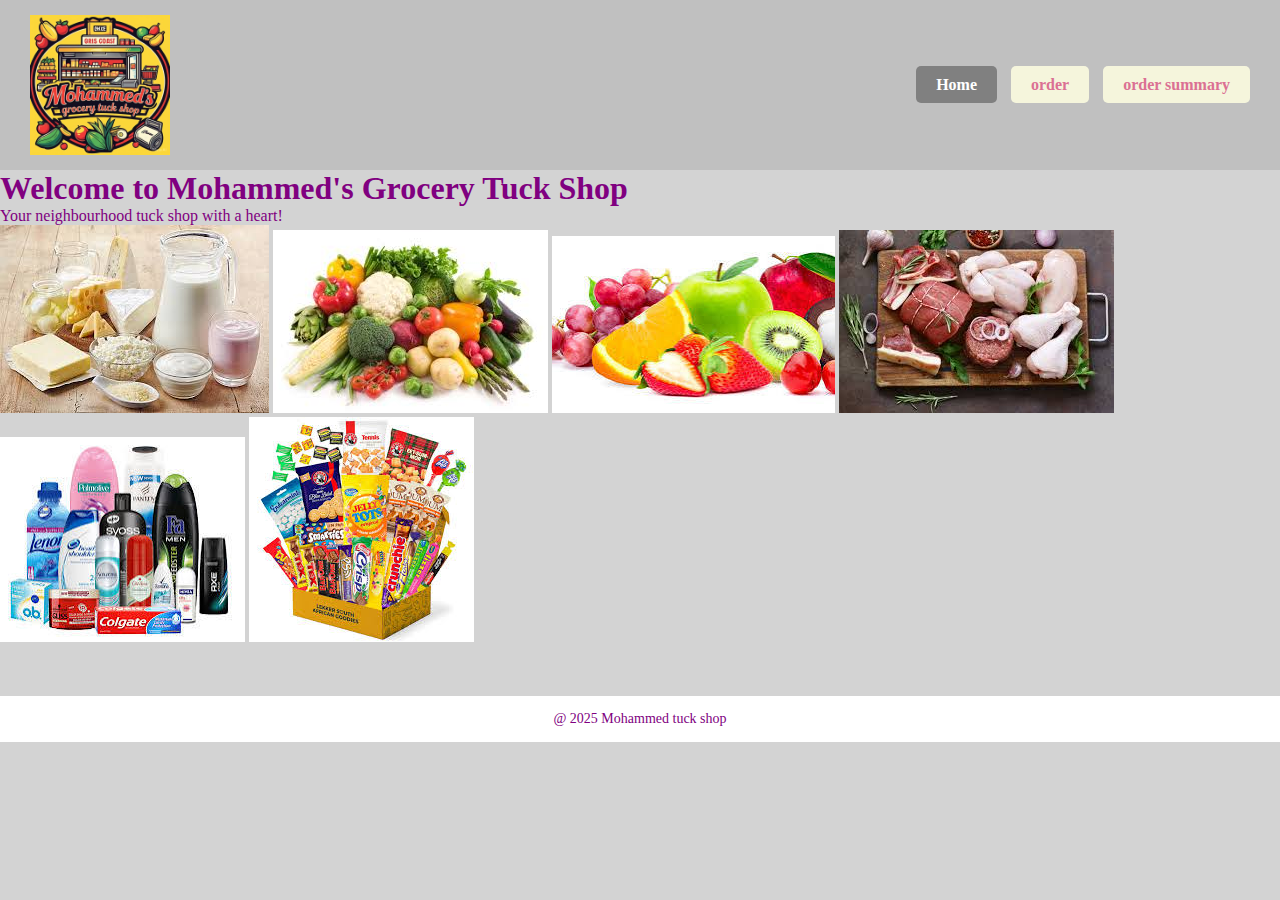
<file: index.html>
<!DOCTYPE html>
<html lang="en">
<head>
    <meta charset="UTF-8">
    <title>Mohammed's Grocery Tuck Shop</title>
    <link rel="Stylesheet" href="style.css">
</head>
<body>
    <header>
        <img src="logo.jpg" alt="logo" class="logo">
        <nav>
        <ul>
        </li><a class="active" href="home.html">Home</a></li>
        </li><a href="order.html">order</a></li>
        </li><a href="summary.html">order summary</a></li>
        <ul>
        </nav>

    </header>
    </main>
    <h1>Welcome to Mohammed's Grocery Tuck Shop</h1>
    <p>Your neighbourhood tuck shop with a heart!</p>

    <img src="Dairy.jpeg" alt="Dairy" >
    <img src="Vegetables.jpeg" alt="Vegetables">  
    <img src="Fruits.jpeg" alt="Fruits">
    <img src="Meat.jpeg" alt="Meat">
    <img src="Toiletries.jpeg" alt="Toiletries">
    <img src="Snacks.jpeg" alt="Snacks">
    
</main>
<footer>
<p>@ 2025 Mohammed tuck shop</p>
</footer>
</body>
</html>
</file>
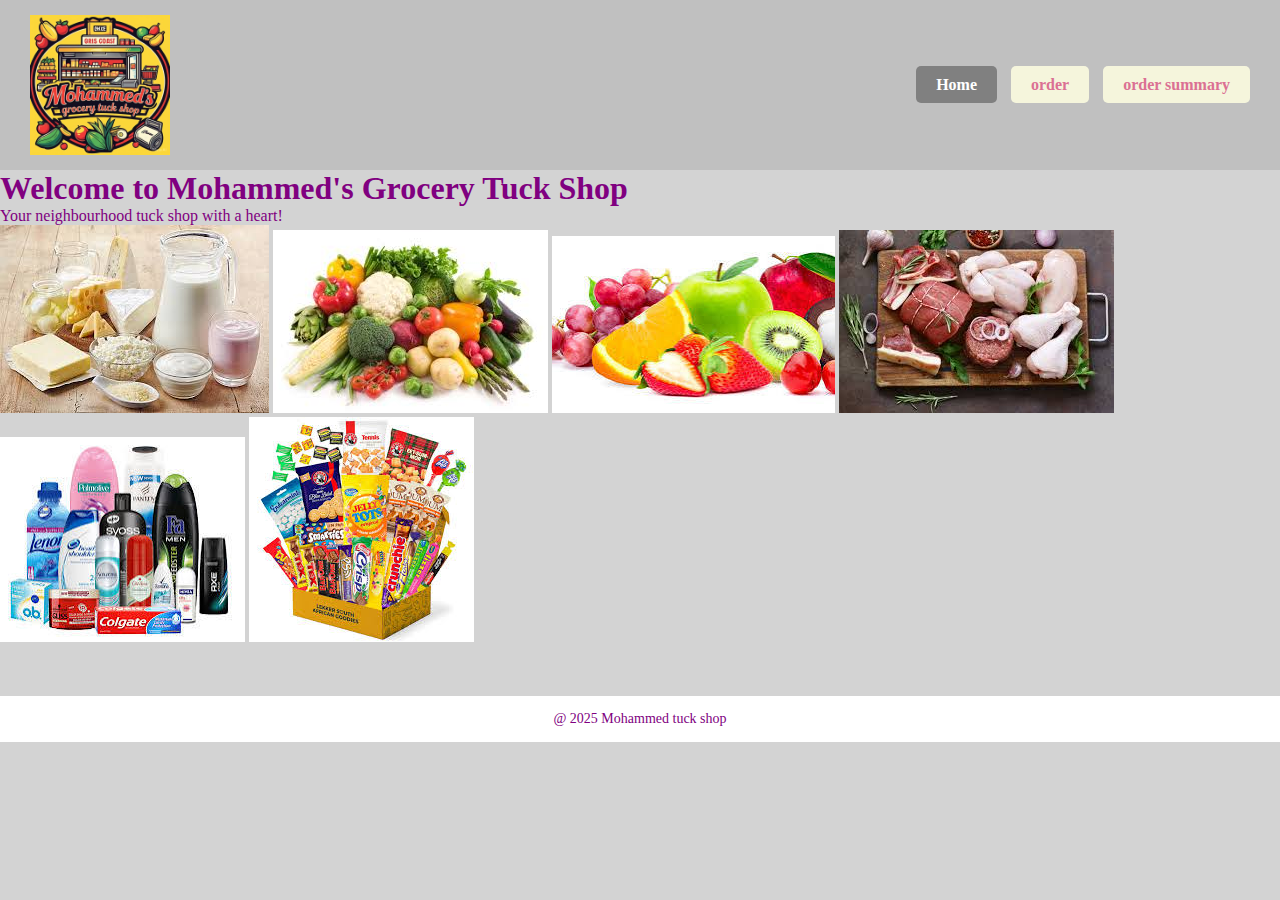
<file: home.html>
<!DOCTYPE html>
<html lang="en">
<head>
    <meta charset="UTF-8">
    <title>Mohammed's Grocery Tuck Shop</title>
    <link rel="Stylesheet" href="style.css">
</head>
<body>
    <header>
        <img src="logo.jpg" alt="logo" class="logo">
        <nav>
        <ul>
        </li><a class="active" href="home.html">Home</a></li>
        </li><a href="order.html">order</a></li>
        </li><a href="summary.html">order summary</a></li>
        <ul>
        </nav>

    </header>
    </main>
    <h1>Welcome to Mohammed's Grocery Tuck Shop</h1>
    <p>Your neighbourhood tuck shop with a heart!</p>

    <img src="Dairy.jpeg" alt="Dairy" >
    <img src="Vegetables.jpeg" alt="Vegetables">  
    <img src="Fruits.jpeg" alt="Fruits">
    <img src="Meat.jpeg" alt="Meat">
    <img src="Toiletries.jpeg" alt="Toiletries">
    <img src="Snacks.jpeg" alt="Snacks">
    
</main>
<footer>
<p>@ 2025 Mohammed tuck shop</p>
</footer>
</body>
</html>
</file>
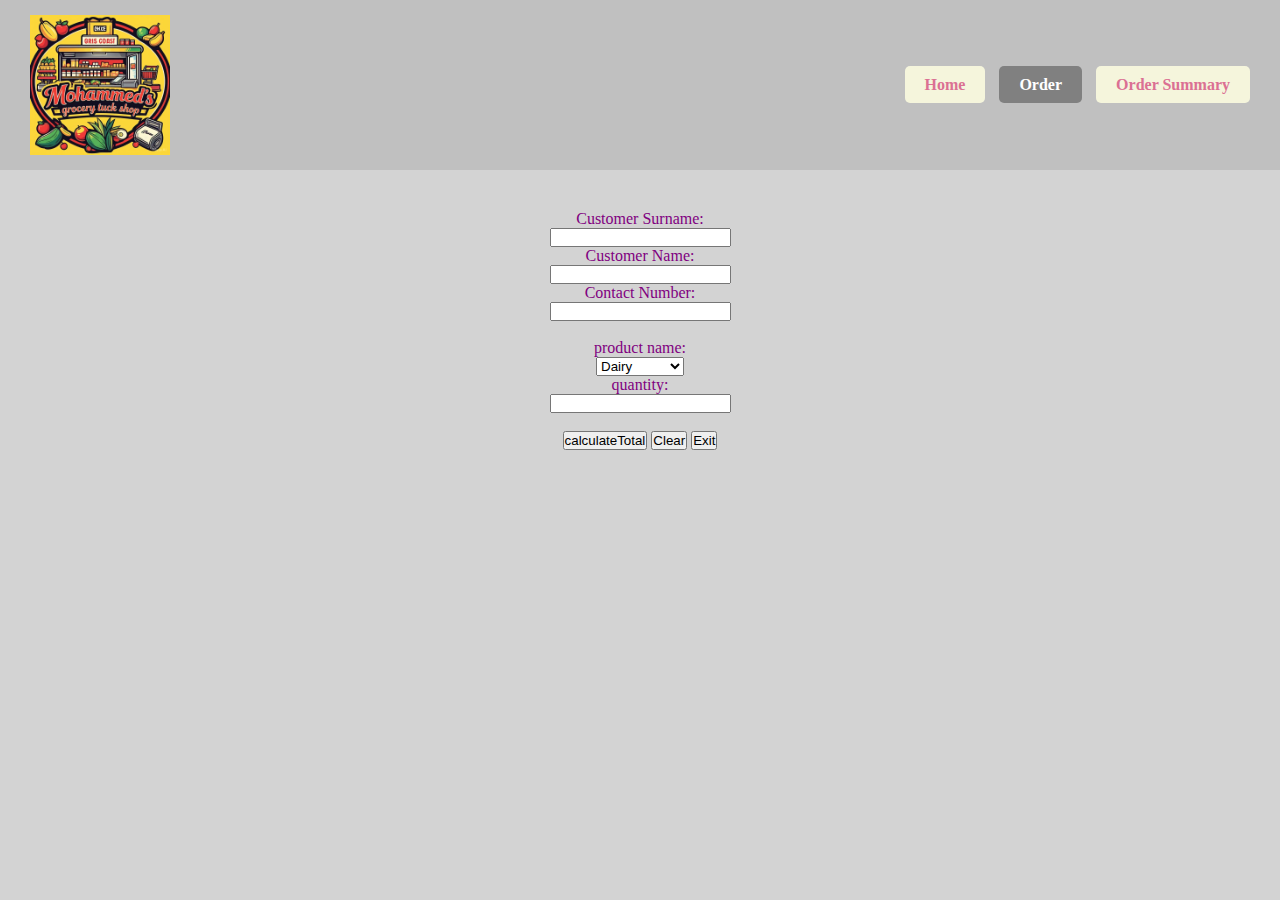
<file: order.html>
<!DOCTYPE html>
<html lang="en">

<head>
  <meta charset="UTF-8">
  <title>Order - Mohammed's Grocery Tuck Shop</title>
  <link rel="stylesheet" href="style.css">
</head>

<body>
  <header>
    <img src="logo.jpg" alt="Logo" class="logo">
    <nav>
      <a href="home.html">Home</a>
      <a class="active" href="order.html">Order</a>
      <a href="summary.html">Order Summary</a>
    </nav>
  </header>

  <main>
    <form>
          
  <label>Customer Surname:<br>
    <input type="text" name="surname" id="surname" maxlength="20" required>
  </label><br>

  
  <label>Customer Name:<br>
    <input type="text" name="name" id="name" maxlength="20" required>
  </label><br>

  
  <label>Contact Number:<br>
    <input type="tel" name="contact" id="contact" maxlength="10" pattern="[0-9]{10}"title="Enter 10-digit number" required>
  </label><br><br>
  
  <label>product name:<br>
    <select name="product" id="product" required>
      <option value="Dairy">Dairy </option>
      <option value="Toiletries">Toiletries </option>
      <option value="Meat">Meat </option>
      <option value="Snacks">Snacks </option>
      <option value="Fruits">Fruits </option>
      <option value="Vegetables">Vegetables</option>

      </select>             
    </label><br>
    <label>quantity:<br><input type="number" name="quantity" id="quantity"></label><br><br>
      
      <button type="button" onclick="calculateTotal()">calculateTotal</button>
      <button type="button" onclick="clearForm()">Clear</button>
      <button type="button" onclick="exitApp()">Exit</button>

      <div id="message"></div>
      <div id="result"></div>
    </form>
  </main>
<script src="script.js"></script>
</body>
</html>
</file>
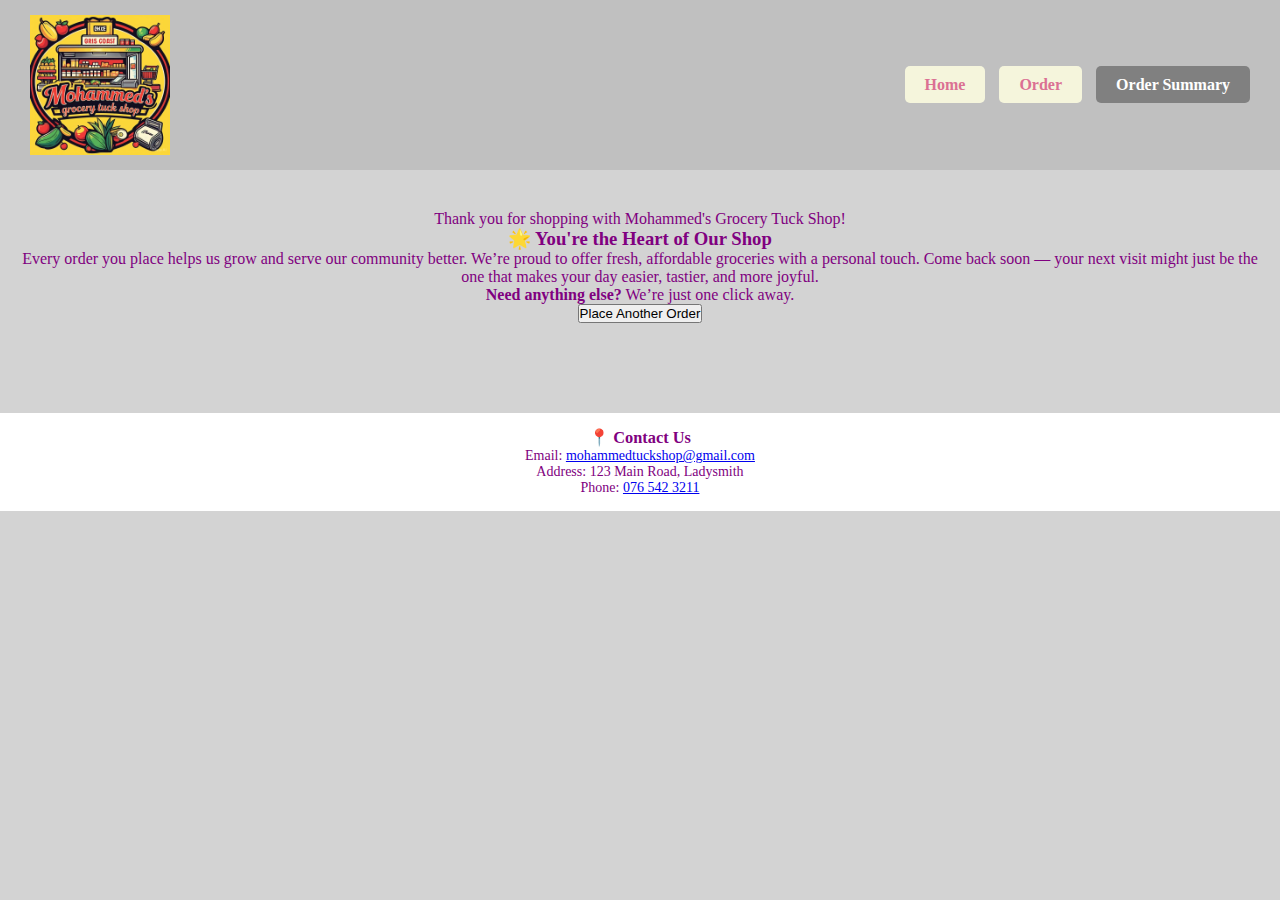
<file: summary.html>
<!DOCTYPE html>
<html lang="en">
<head>
  <meta charset="UTF-8">
  <title>Order Summary - Mohammed's Grocery Tuck Shop</title>
  <link rel="stylesheet" href="style.css">
</head>
<body>
  <header>
    <img src="logo.jpg" alt="Mohammed's Tuck Shop Logo" class="logo">
    <nav>
      <a href="home.html">Home</a>
      <a href="order.html">Order</a>
      <a class="active" href="summary.html">Order Summary</a>
    </nav>
  </header>

  <main>
    <div id="order-details"></div>
    <section class="summary-container">
      
      <p>Thank you for shopping with Mohammed's Grocery Tuck Shop!</p> 
      <div class="influencia-message">
        <h3>🌟 You're the Heart of Our Shop</h3>
        <p>
          Every order you place helps us grow and serve our community better. 
          We’re proud to offer fresh, affordable groceries with a personal touch. 
          Come back soon — your next visit might just be the one that makes your day easier, tastier, and more joyful.
        </p>
        <p><strong>Need anything else?</strong> We’re just one click away.</p>
      </div>

      <button onclick="window.location.href='order.html'">Place Another Order</button>
    </section>

    </section>
  </main>

  <footer class="contact">
    <h3>📍 Contact Us</h3>
    <p>Email: <a href="mailto:mohammedtuckshop@gmail.com">mohammedtuckshop@gmail.com</a></p>
    <p>Address: 123 Main Road, Ladysmith</p>
    <p>Phone: <a href="tel:0765423211">076 542 3211</a></p>
  </footer>
</body>
</html>
</file>
<file: style.css>
/* Reset some default styles */
* {
    margin: 0;
    padding: 0;
    box-sizing: border-box;
}

/* Body styling */
body {
    font-family: Georgia, 'Times New Roman', Times, serif;
    background-color:lightgrey;
    color: purple;
}

/* Header styling */
header {
    background-color: silver;
    padding: 15px 30px;
    display:flex;
    align-items: center;
    justify-content: space-between;
}

/* logo placeholder */
.logo {


    width: 140px;
    height: auto;
}

/* Navigation buttons */
nav a {
  text-decoration: none;
  background-color:beige;
  padding: 10px 20px;
  margin-left: 10px;
  border-radius: 5px;
  color:palevioletred;
  font-weight: bold;
  transition: background-color 0.3s ease;
}

nav a:hover,
nav a.active {
    background-color: lightgray;
}
nav a.active {
    background-color:gray;
    color: white;
}

/* Main content area*/
main {
    padding: 40px 20px;
    text-align: center;
}

/* Product images */
main img {
    width: 150px;
    max-width: 200px;
    height: auto;
    margin-top: 20px;
    border-radius: 8px;
    display:grid;
}

/* Footer */
footer {
    background-color:white;
    text-align: center;
    padding: 15px;
    margin-top: 50px;
    font-size: 14px;

}
</file>
